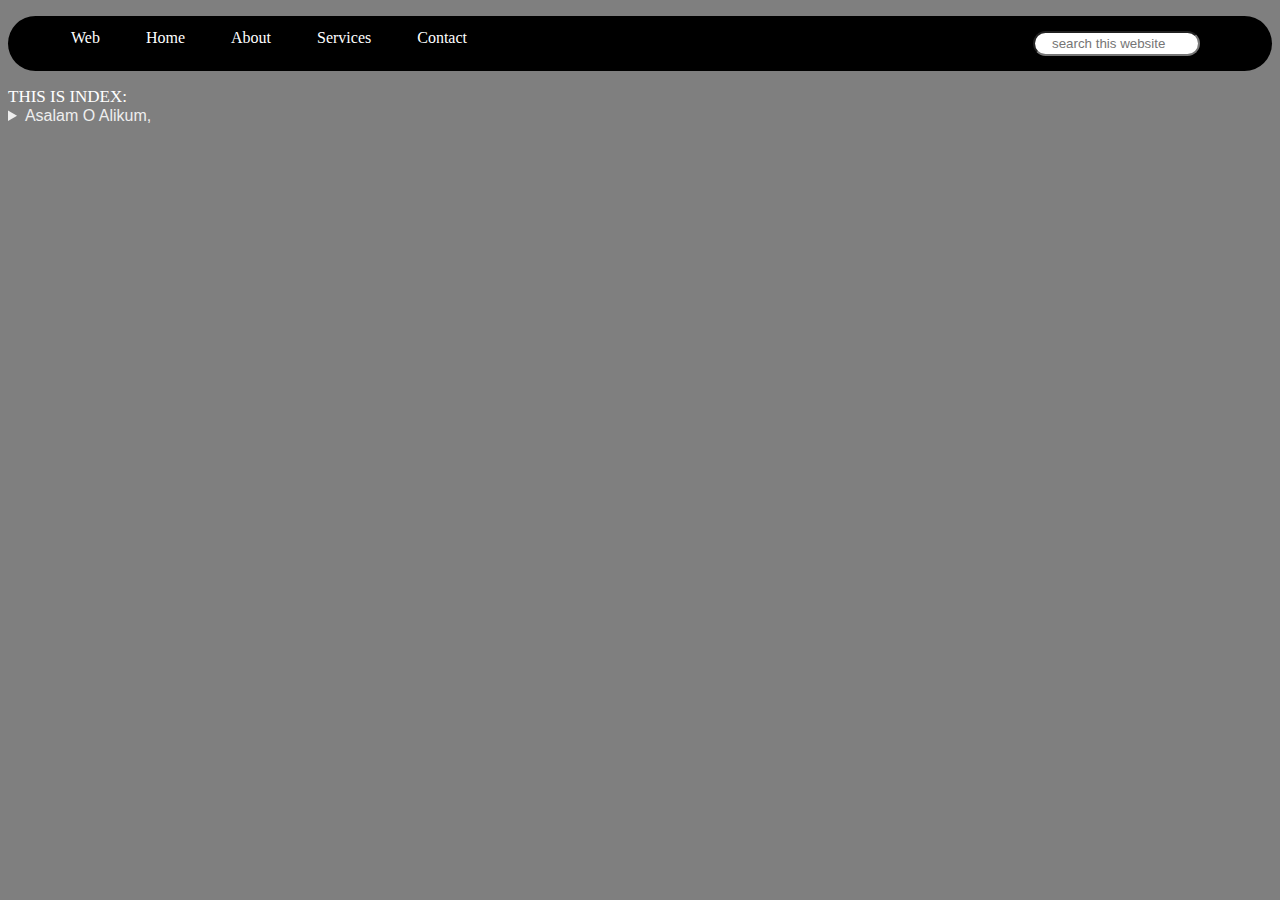
<file: index.html>
<!DOCTYPE html>
<html lang="en">


<head>
    <meta charset="UTF-8">
    <meta http-equiv="X-UA-Compatible" content="IE=edge">
    <meta name="viewport" content="width=device-width, initial-scale=1.0">
    <title>Home</title>
    <style>
        header {
            background-color: #56b856de;
            border: 2px solid #245829d6;
            margin: auto;
            width: 1200px;
            text-align: center;
        }

        img {
            margin: auto;
            display: block;
            width: 34px;
        }

        .navbar {
            background-color: black;
            border-radius: 36px;
        }

        .navbar ul {
            overflow: auto;
        }

        .navbar li {
            float: left;
            list-style: none;
            margin: 13px 20px;
        }

        .navbar li a {
            padding: 3px 3px;
            text-decoration: none;
            color: white;
        }

        .navbar li a:hover {
            color: blue;
        }

        .search {
            float: right;
            color: white;
            padding: 15px 72px;
        }

        .navbar input {
            border: 2px solid B;
            border-radius: 14px;
            padding: 3px 17px;
            width: 129px;
        }

        body {
            background-image: linear-gradient(rgba(0, 0, 0, 0.5), rgba(0, 0, 0, 0.5)), url("https://media.istockphoto.com/photos/infographics-on-the-topic-of-stock-markets-picture-id1311808703?k=20&m=1311808703&s=612x612&w=0&h=0FwaNrVgk-sDBAt3WT36c9NLc4ZK08dGjB5daXmqt34=");
            background-size: cover;
            background-repeat: no-repeat;
            width: 200ppx;
            height: 100vh;
            background-attachment: fixed;
            font-family: verdana;
        }

        .container {
            font-size: 17px;
            color: #fff;
        }
        .details{
            color: #eee;
            font-family: 'Lato', sans-serif;
        }
    </style>
</head>

<body>

    <!-- <img src="[data-uri]"
        alt=""> -->
    <!-- <header class="top">
        <h3>Wellcome to sameer's Blog</h3>

    </header> -->

    <nav class="navbar">
        <ul>
            <li class="item"><a href='/'>Web</a></li>
            <li class="item"><a href='/index' target="_blank">Home</a></li>
            <li class="item"><a href='/about' target="_blank">About</a></li>
            <li class="item"><a href='/services' target="_blank">Services</a></li>
            <li class="item"><a href='/contact' target="_blank">Contact</a></li>
            <div class="search">
                <input type="text" name="search" id="search" placeholder="search this website">
            </div>
        </ul>
    </nav>

    <div class="container">
        THIS IS INDEX:

    </div>
    <div class="details">
        <details>
            <summary>Asalam O Alikum,</summary>
            <p>My name is SAMEER AHMED KHAN.I have done my primery/School studies from T.C.F (The citizen Foundation)
                School in 2015.
                Then i continoue my secoundry dtudies so first i take addmission in FSC to supirer Science Collage in
                2015,
                I gave my exams but i can't maintain my focus because i had come from in a horriable and dangerous
                accident which i got in my last year of my school,
                thats why they resticate me on my last year without any copperate. so that's why i gave my matric exams
                private.
                ohh yeah i know you have a question about my accident, so yeah, 10th of muharrum ul haram, 04, nov,2015.
                4:30 PM my right leg braked in bike accident its a major fracture.
                any how, then i coudent pass my FSC so i joined technical collage and start diploma in machanical feild,
                with diploma i joined TOYOYA insdus motor comapany for 3 years apprenticeship.
                After D.A.E apply in BS in computer Science,then start my graduation in 2021.
                in first semester major programming subject which i learn is C++.
                in second semester java in OOP(object orientation programme),
                3rd semester i learn algorithum, data structure,machine languge,
                4rth semester python & Database management system on mySQL,
                now i am doing online course in back-end and front-end/web developement on javaScript,HTML,CSS with
                Node.JS.
                THANK YOU!</p>
        </details>
    </div>
</body>

</html>
</file>
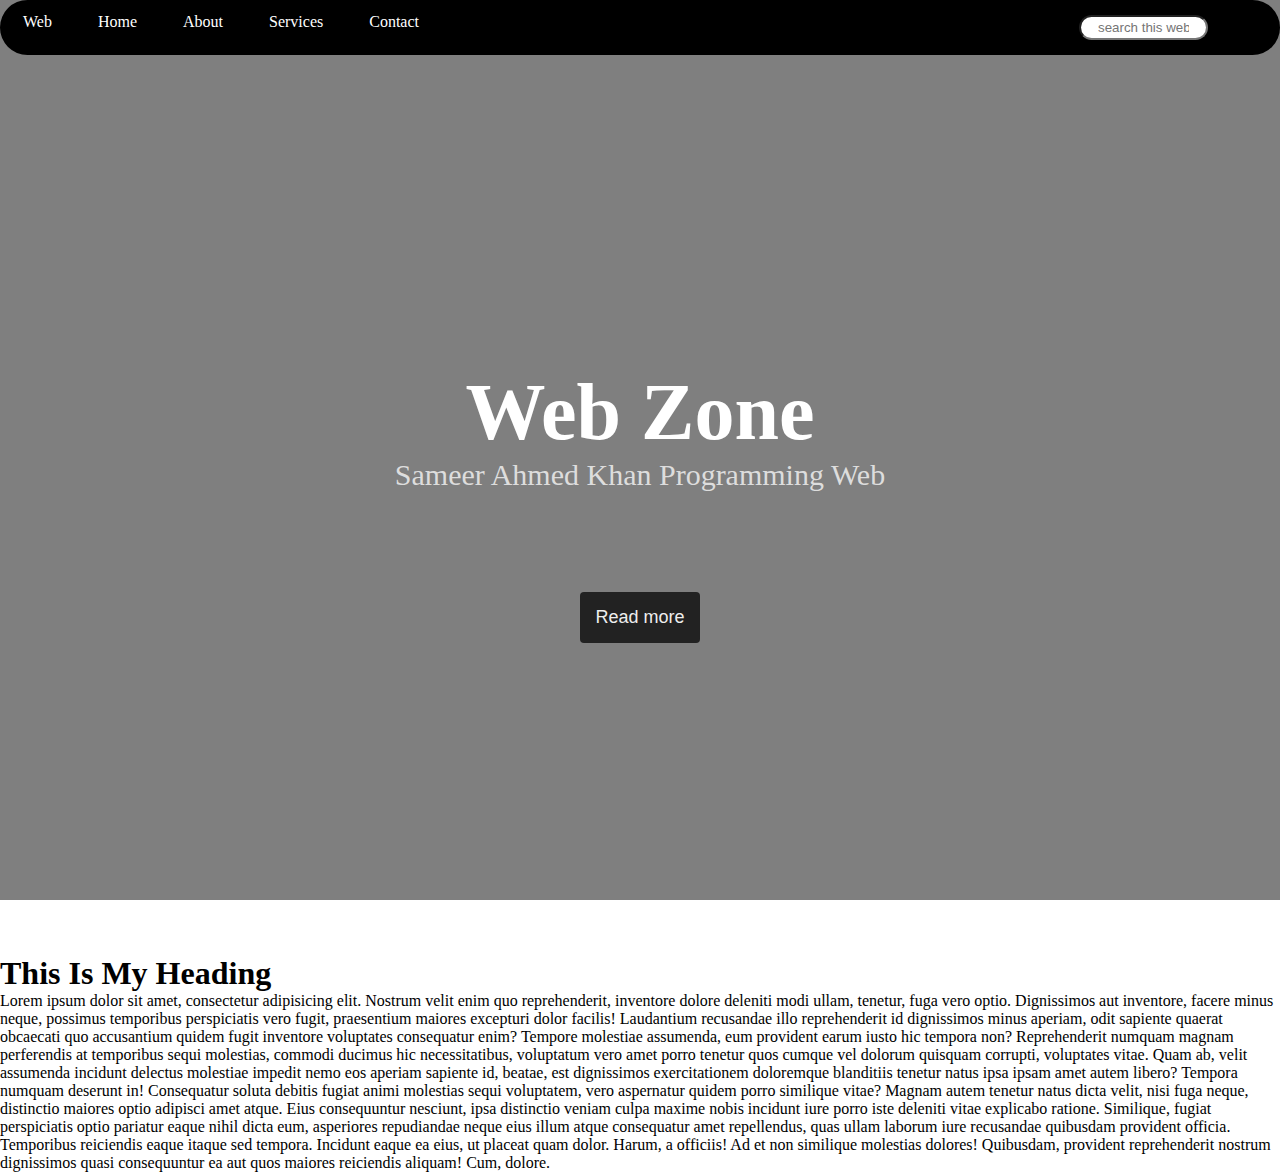
<file: web.html>
<!DOCTYPE html>
<html lang="en">

<head>
    <meta charset="UTF-8">
    <meta http-equiv="X-UA-Compatible" content="IE=edge">
    <meta name="viewport" content="width=device-width, initial-scale=1.0">
    <title>Web Zone</title>
    <style>
        .navbar {
            background-color: black;
            border-radius: 36px;
        }

        .navbar ul {
            overflow: auto;
        }

        .navbar li {
            float: left;
            list-style: none;
            margin: 13px 20px;
        }

        .navbar li a {
            padding: 3px 3px;
            text-decoration: none;
            color: white;
        }

        .navbar li a:hover {
            color: blue;
        }

        .search {
            float: right;
            color: white;
            padding: 15px 72px;
        }

        .navbar input {
            border: 2px solid B;
            border-radius: 14px;
            padding: 3px 17px;
            width: 129px;
        }

        * {
            padding: 0;
            margin: 0;
            box-sizing: border-box;
        }

        .banner-area {
            width: 100%;
            height: 100vh;
        }

        .content-area {
            height: 100%;
            display: flex;
            justify-content: center;
            align-items: center;

        }

        .content {
            text-align: center;

        }

        .content h1 {
            font-size: 80px;
            color: #fff;
        }

        .content p {
            font-size: 30px;
            color: #ddd;
        }

        #btn {
            border: none;
            outline: none;
            padding: 15px;
            margin-top: 100px;
            border-radius: 4px;
            color: #eee;
            font-size: 18px;
            cursor: pointer;
            background: #222;
            /* padding: 10px 14px; */
            /* background-color: #745d5d; */
            /* border: 2px solid #b5c325; */
            /* color: white; */
            /* font-weight: bold; */
            /* border-radius: 8px; */
            cursor: pointer;

        }

        body {
            background-image: linear-gradient(rgba(0, 0, 0, 0.5), rgba(0, 0, 0, 0.5)), url("https://media.istockphoto.com/photos/infographics-on-the-topic-of-stock-markets-picture-id1311808703?k=20&m=1311808703&s=612x612&w=0&h=0FwaNrVgk-sDBAt3WT36c9NLc4ZK08dGjB5daXmqt34=");
            background-size: cover;
            background-repeat: no-repeat;
            width: 200ppx;
            height: 100vh;
            background-attachment: fixed;
            font-family: verdana;
        }

        /* .btn {
            background-color: rgb(199, 181, 218);
            padding: 6px;
            border: none;
            cursor: pointer;
            font-size: 13px;
            border-radius: 4px;
        } */

        .a {
            text-decoration: none;
        }

        a:hover {
            color: rgb(45, 190, 65);
            background-color: white;
        }

        a:visited {
            background-color: #222;
            color: #eee;
            font-family: 'Lato', sans-serif;
        }

        /* #btn {
            /* padding: 10px 14px;
            background-color: #745d5d;
            border: 2px solid #b5c325;
            color: white;
            font-weight: bold;
            border-radius: 8px;
            cursor: pointer; */

        /* } */
    </style>
</head>

<body>
    <nav class="navbar">
        <ul>
            <li class="item"><a href='/'>Web</a></li>
            <li class="item"><a href='/index' target="_blank">Home</a></li>
            <li class="item"><a href='/about' target="_blank">About</a></li>
            <li class="item"><a href='/services' target="_blank">Services</a></li>
            <li class="item"><a href='/contact' target="_blank">Contact</a></li>
            <div class="search">
                <input type="text" name="search" id="search" placeholder="search this website">
            </div>
        </ul>
    </nav>




    <div class="banner-area">
        <div class="content-area">
            <div class="content">
                <h1>Web Zone</h1>
                <p>Sameer Ahmed Khan Programming Web</p>
                <button id="btn" onclick="toggleHide()">Read more</button>
            </div>
        </div>
    </div>

    <div class="container">
        <h1>This Is My Heading</h1>
        <p id="para">Lorem ipsum dolor sit amet, consectetur adipisicing elit. Nostrum velit enim quo reprehenderit,
            inventore dolore deleniti modi ullam, tenetur, fuga vero optio. Dignissimos aut inventore, facere minus
            neque, possimus temporibus perspiciatis vero fugit, praesentium maiores excepturi dolor facilis! Laudantium
            recusandae illo reprehenderit id dignissimos minus aperiam, odit sapiente quaerat obcaecati quo accusantium
            quidem fugit inventore voluptates consequatur enim? Tempore molestiae assumenda, eum provident earum iusto
            hic tempora non? Reprehenderit numquam magnam perferendis at temporibus sequi molestias, commodi ducimus hic
            necessitatibus, voluptatum vero amet porro tenetur quos cumque vel dolorum quisquam corrupti, voluptates
            vitae. Quam ab, velit assumenda incidunt delectus molestiae impedit nemo eos aperiam sapiente id, beatae,
            est dignissimos exercitationem doloremque blanditiis tenetur natus ipsa ipsam amet autem libero? Tempora
            numquam deserunt in! Consequatur soluta debitis fugiat animi molestias sequi voluptatem, vero aspernatur
            quidem porro similique vitae? Magnam autem tenetur natus dicta velit, nisi fuga neque, distinctio maiores
            optio adipisci amet atque. Eius consequuntur nesciunt, ipsa distinctio veniam culpa maxime nobis incidunt
            iure porro iste deleniti vitae explicabo ratione. Similique, fugiat perspiciatis optio pariatur eaque nihil
            dicta eum, asperiores repudiandae neque eius illum atque consequatur amet repellendus, quas ullam laborum
            iure recusandae quibusdam provident officia. Temporibus reiciendis eaque itaque sed tempora. Incidunt eaque
            ea eius, ut placeat quam dolor. Harum, a officiis! Ad et non similique molestias dolores! Quibusdam,
            provident reprehenderit nostrum dignissimos quasi consequuntur ea aut quos maiores reiciendis aliquam! Cum,
            dolore.</p>

    </div>


</body>
<script src="index1.js"></script>

</html>
</file>
